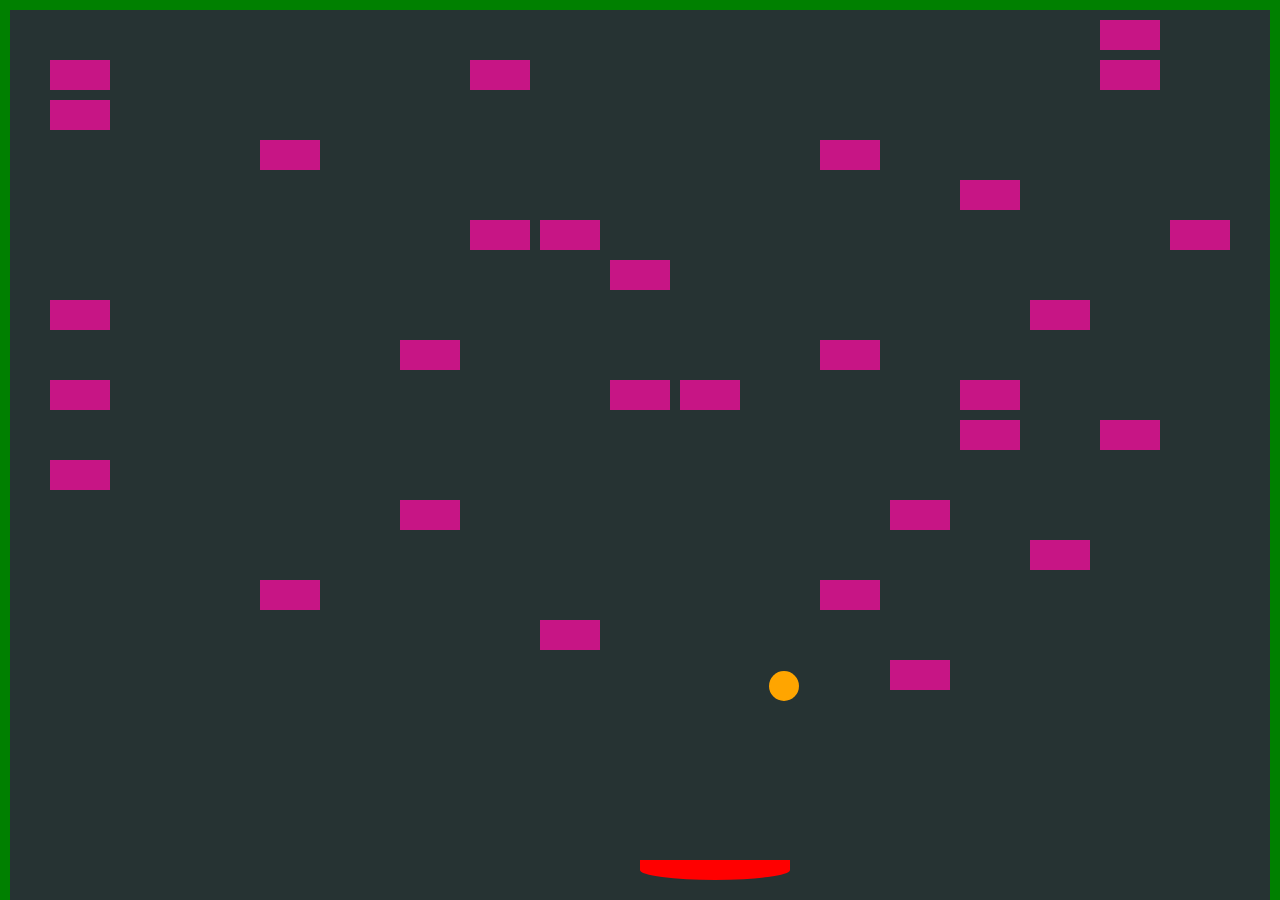
<file: index.html>
<!DOCTYPE html>
<html lang="ru">
<head>
    <meta charset="utf-8">
    <meta name="viewport" content="width=device-width, initial-scale=1.0">
    <link rel="shortcut icon" href="img/favicon.png" type="image/x-icon">
    <link rel="stylesheet" href="./css/style.css">
    <title>JS</title>
</head>
<body style="background-color: rgb(67, 84, 100); text-align: center; font-size: xx-large; font-family: cursive; color: rgb(224, 224, 224);">
    <div>Я страница - не простая, я страница - не пустая!</div>
    <div>F12  и консоль - вот где прячется вся соль!</div>
    <div style="transform: rotate(90deg); font-size: 50px;">;-)</div>
    <!-- Подключаем jQuery -->
    <script src="https://code.jquery.com/jquery-3.6.0.min.js"></script>
    <!-- Подключаем файл скриптов -->
    <script src="./js_homework/homework_11_game.js"></script>
</body>
</html>
</file>
<file: css/style.css>
/*Обнуление*/

* {
    padding: 0;
    margin: 0;
    border: 0;
}

*, *:before, *:after {
    -moz-box-sizing: border-box;
    -webkit-box-sizing: border-box;
    box-sizing: border-box;
}

:focus, :active {
    outline: none;
}

a:focus, a:active {
    outline: none;
}

nav, footer, header, aside {
    display: block;
}

html, body {
    height: 100%;
    width: 100%;
    font-size: 100%;
    line-height: 1;
    font-size: 14px;
    -ms-text-size-adjust: 100%;
    -moz-text-size-adjust: 100%;
    -webkit-text-size-adjust: 100%;
}

input, button, textarea {
    font-family: inherit;
}

input::-ms-clear {
    display: none;
}

button {
    cursor: pointer;
}

button::-moz-focus-inner {
    padding: 0;
    border: 0;
}

a, a:visited {
    text-decoration: none;
}

a:hover {
    text-decoration: none;
}

ul li {
    list-style: none;
}

img {
    vertical-align: top;
}

h1, h2, h3, h4, h5, h6 {
    font-size: inherit;
    font-weight: 400;
}

/* ___________wrapper__________ */


body {
    display: flex;
    flex-wrap: wrap;
    justify-content: space-evenly;
    background-color: rgb(38, 51, 51);
}

.wrapper {
    max-width: 800px;
    min-height: 800px;
    margin: 0 auto;
}

/*________item_______*/

.item {
    border: 3px solid rgb(0, 0, 0);
    padding: 15px;
    margin: 10px;
    max-width: 300px;
    height: 455px;
    font-family: 'Trebuchet MS', 'Lucida Sans Unicode', 'Lucida Grande', 'Lucida Sans', Arial, sans-serif, sans-serif;
    font-size: 18px;
    background-color: rgb(192, 192, 209);
    border-radius: 5%;
    color: black;
}

img {
    width: 100%;
    border-radius: 50%;
    margin-top: -20px;
}

.text {
    margin: 10px 0 5px 0;
}

span {
    font-weight: bold;
}
.close {
    text-align: end;
}

.close span {
    padding: 0 4px 0 4px;
    border: 2px solid rgb(0, 0, 0);
    background-color: orange;
    border-radius: 10%;
    cursor: pointer;
}

.close span:hover {
    border-radius: 50%;
}

.close span:active {
    background-color: darkred;
    color: aliceblue;
}

.btm  {
    margin-top: 15px;
    display: flex;
    justify-content: center;
    align-items: center;
}

.btm span {
    height: 40px;
    padding: 5px 10px 5px 10px;
    border: 2px solid rgb(0, 0, 0);
    background-color: rgb(196, 201, 138);
    display: flex;
    justify-content: center;
    align-items: center;
    border-radius: 5px;
    cursor: pointer;
}

.btm span:hover {
    background-color: rgb(255, 255, 255);
}

.btm span:active {
    background-color: rgb(50, 127, 241);
    color: aliceblue;
}
</file>
